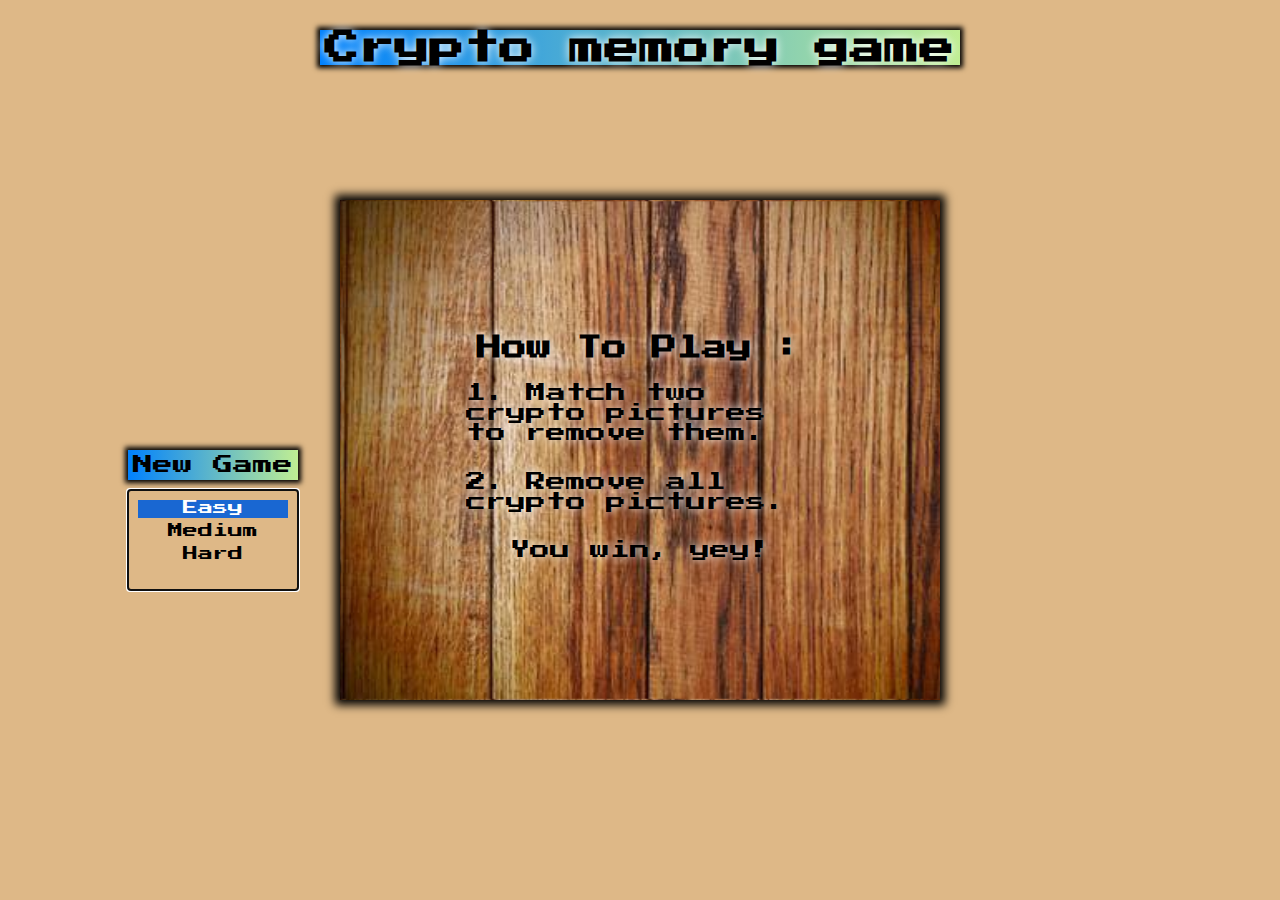
<file: Memory Game/index.html>
<!DOCTYPE html>
<html>
    <head>
        <meta charset="utf-8">
        <meta http-equiv="X-UA-Compatible" content="IE=edge">
        <title>CTB</title>
        <meta name="description" content="CTB">
        <meta name="viewport" content="width=device-width, initial-scale=1">
        <link rel="stylesheet" href="./styles.css">
    </head>
    <body>
        <header>
            <h1 class="title">Crypto memory game</h1>
        </header>
        <section class="game-selection">
            <select autofocus name="difficulty" id="level" size="3">
                <option selected value="Easy">Easy</option>
                <option value="Medium">Medium</option>
                <option value="Hard">Hard</option>
            </select>
            <button id="reset">New Game</button>
        </section>
        <main class="board">
            <div class="how-to">
                <h2>How To Play :</h2>
                <p>1. Match two crypto pictures to remove them.</p>
                <p>2. Remove all crypto pictures.</p>
                <p class="last">You win, yey!</p>
            </div>
        </main>
    </body>
    
    <script src="./script.js" async defer></script>
</html>
</file>
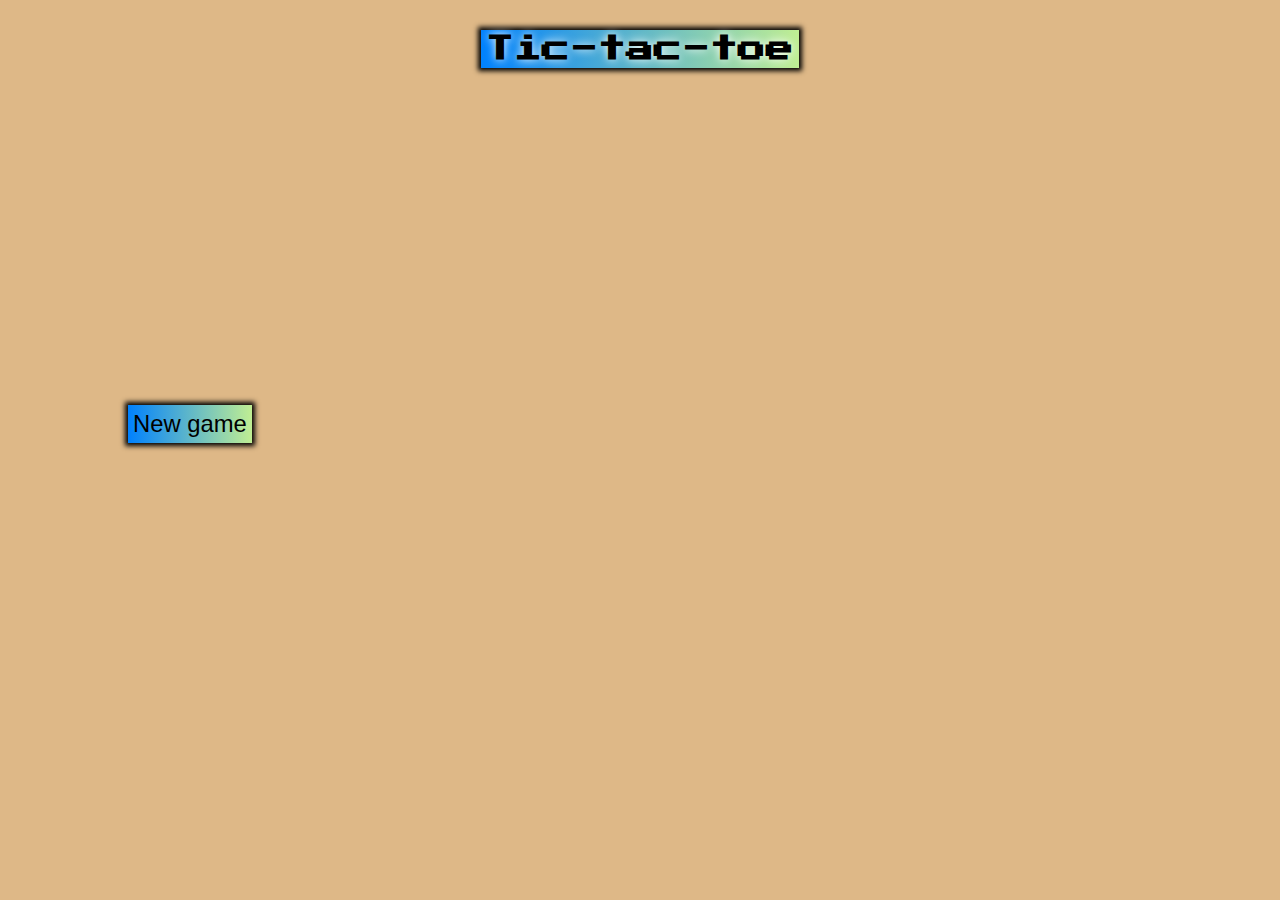
<file: TicTacToe/index.html>
<!DOCTYPE html>
<html>
    <head>
        <meta charset="utf-8">
        <meta http-equiv="X-UA-Compatible" content="IE=edge">
        <title>TicTacToe</title>
        <meta name="description" content="TicTacToe">
        <meta name="viewport" content="width=device-width, initial-scale=1">
        <link rel="stylesheet" href="./styles.css">
    </head>
    <body>
        <header>
            <h1>Tic-tac-toe</h1>
        </header>
        
        <section class="menu">
            <button id="btn">New game</button>
        </section>
            
        <div id="board-container"> 
            
        </div>
        <script src="./tictactoe.js" async defer></script>
    </body>
</html>
</file>
<file: Memory Game/styles.css>
@import url('https://fonts.googleapis.com/css2?family=Press+Start+2P&display=swap');


* {
    margin: 0;
    padding: 0;
    box-sizing: border-box;
}

body {
    background-color: burlywood;
    font-size: 14px;
    font-family: monospace;
    width: 100vw;
}
.board {
    border: 1px solid transparent;
    font-family: 'Press Start 2P', cursive;
    background-image: url('./background.jpg');
    background-size: cover;
    position: absolute;
    top: 50%;
    left: 50%;
    transform: translate(-50%, -50%);
    width: 600px;
    height: 500px;
    display: flex;
    flex-wrap: wrap;
    justify-content: space-around;
    align-items: center;
    box-shadow: 0 0 9px 5px;
}
.game-selection {
    position: absolute;
    top: 50%;
    left: 10%;
    display: flex;
    /* font-size: 30px; */
    flex-direction: column-reverse;
}

.card-container {
    width: 100px;
    height: 100px;
    box-shadow: 0 0 10px 0px;
    font-size: 4em;
    font-weight: bold;
    color: orange;
    perspective: 1000px; /* keep perspective entire container */
}
/* flip speed here */
.flipper {
    transition: 0.6s;
    transform-style: preserve-3d;
    position: relative;
    width: 100%;
    height: 100%;
}
.hidden {
    visibility: hidden;
}
/* hide back of pane during swap */
.front, .back {
    width: 100%;
    height: 100%;
    text-align: center;
    backface-visibility: hidden;
    position: absolute;
    top: 0;
    left: 0;
    
    font-family: monospace;
    font-size: 100%;
}
/* flip the pane when hovered */
/* .card-container:hover .flipper {
    transform: rotateY(180deg);
} */

/* front pane, placed above back */
.front {
	z-index: 2;
	transform: rotateY(0deg);
    background-color: whitesmoke;
}

/* back, initially hidden pane */
.back {
	transform: rotateY(180deg);
    background-color: whitesmoke;
}

img {
    width: 100%;
    height: 100%;
}

button {
    font-family: 'Press Start 2P', cursive;
    font-size: 20px;
    margin-bottom: 10px;
    background: linear-gradient(90deg, rgba(0,129,254,1) 0%, rgba(192,238,147,1) 100%);
    border: none;
    padding: 5px;
    box-shadow: 0px 0px 5px 3px;
}

#level {
    overflow: auto;
    font-family: 'Press Start 2P', cursive;
    text-align: center;
    font-size: 15px;
    padding: 5px;
    background: none;
    border: none;
    height: 100px;
}

#level option {
    margin: 5px;
}
 header {
    width: 100%;
    
 }

.title {
    font-size: 35px;
    font-family: 'Press Start 2P', cursive;
    background: linear-gradient(90deg, rgba(0,129,254,1) 0%, rgba(192,238,147,1) 100%);
    border: none;
    box-shadow: 0px 0px 5px 3px;
    margin: auto;
    margin-top: 30px;
    width: 50%;
    text-align: center;
    text-shadow: 0 0 10px white;
}

.how-to {
    font-family: 'Press Start 2P', cursive;
    width: 60%;
    height: 50%;
    display: flex;
    flex-wrap: nowrap;
    flex-direction: column;
    justify-content: space-around;
    align-items: center;
}

.how-to p:not(.last) {
    text-align: start;
}

.how-to p {
    margin: 5px;
    font-size: 20px;
    text-shadow: 0 0 10px white;
}

.how-to h2 {
    font-size: 25px;
    text-shadow: 0 0 10px white;
}

h3 {
    font-size: 21px;
    text-shadow: 0 0 10px white;
}
</file>
<file: TicTacToe/styles.css>
@import url('https://fonts.googleapis.com/css2?family=Press+Start+2P&display=swap');

* {
    box-sizing: border-box;
    margin: 0;
    padding: 0;
}

body {
    font-family: 'Press Start 2P', cursive;
    font-size: 14px;
    width: 100vw;
    display: flex;
    flex-direction: column;
    align-items: center;
    justify-content: center;
    background-color: burlywood;
}

main {
    width: 50%;
    height: 500px;
    display: flex;
    flex-direction: row;
    justify-content: space-between;
    align-items: center;
    flex-wrap: wrap;
    margin-top: 30px;
}

#board-container {
    margin-top: 50px;
    width: 45%;
    height: 500px;
}
.board {
    display: flex;
    width: 100%;
    height: 100%;
    border: 5px solid whitesmoke;
    flex-wrap: wrap;
    flex-direction: row;
    justify-content: center;
    background-image: url(./background.jpg);
    background-size: cover;
}

.square {
    width: 33.3%;
    height: 33.3%;
    border: 1px solid whitesmoke;
    background-size: contain;
    background-repeat: no-repeat;
    background-position: center;
}

.menu {
    width: 15%;
    position: absolute;
    left: 10%;
    top: 45%;
}

h1 {
    font-size: 2em;
    background: linear-gradient(90deg, rgba(0,129,254,1) 0%, rgba(192,238,147,1) 100%);
    padding: 5px;
    box-shadow: 0px 0px 5px 3px;
    margin: auto;
    margin-top: 30px;
    width: 100%;
    text-align: center;
    text-shadow: 0 0 10px white;
}
#btn {
    font-size: 1.7em;
    margin-bottom: 10px;
    background: linear-gradient(90deg, rgba(0,129,254,1) 0%, rgba(192,238,147,1) 100%);
    border: none;
    padding: 5px;
    box-shadow: 0px 0px 5px 3px;
}

@media screen and (max-width: 1000px) {
    #board-container {
        width: 90%;
        margin-top: 30%; 
    }

    .menu {
        left: 43%;
        bottom: 10%;
        top: unset;
    }
}

@media screen and (max-width: 600px) {
    #board-container {
        width: 100%;
    }

    .menu {
        left: 35%;
        width: 40%;
        bottom: 10%;
        top: unset;
    }
}

@media screen and (max-height: 800px) {
    #board-container {
        margin-top: 30px;
    }

    .menu {
        bottom: 0%;
    }
}
</file>
